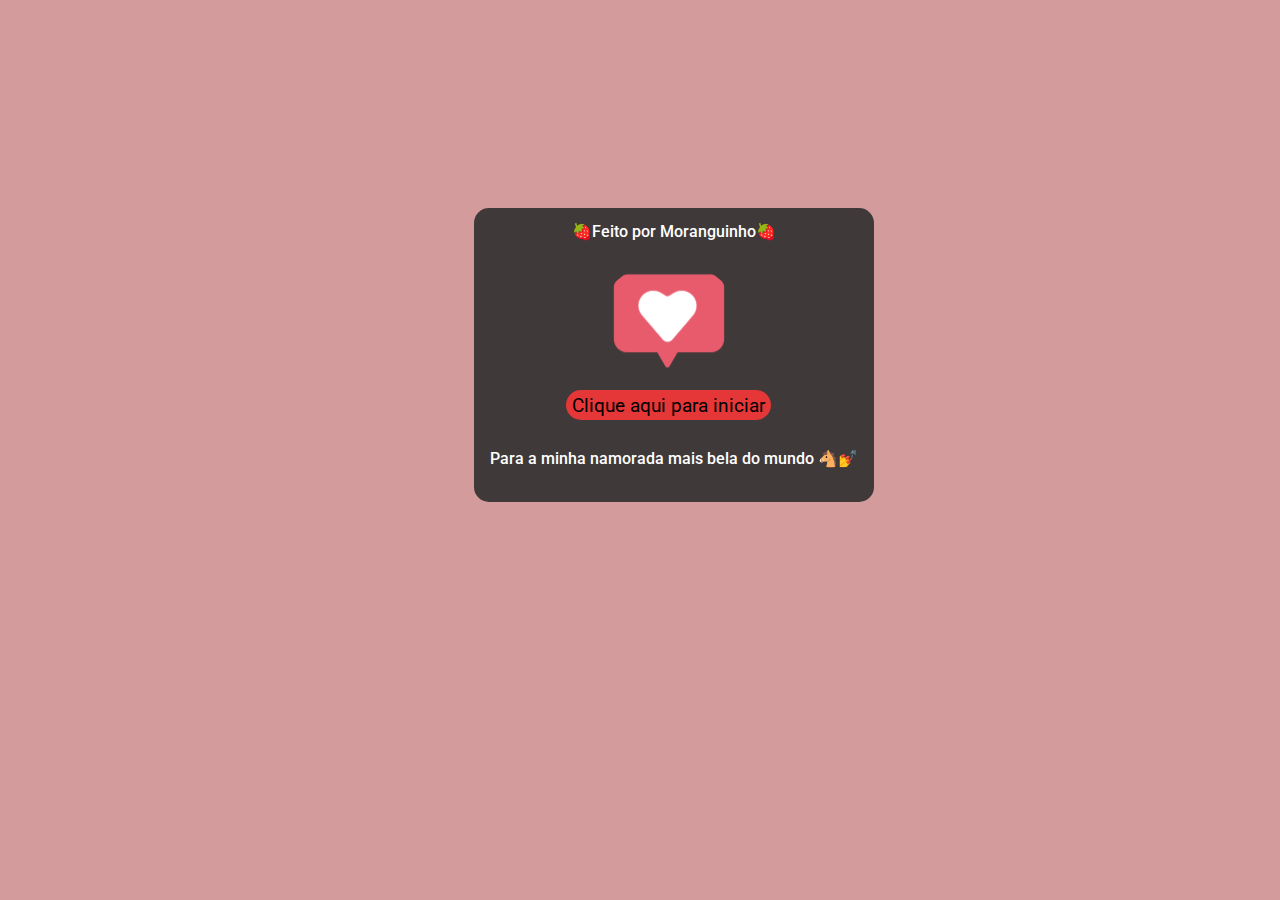
<file: index.html>
<!DOCTYPE html>
<html lang="pt">
<head>
    <meta charset="UTF-8">
    <meta http-equiv="X-UA-Compatible" content="IE=edge">
    <meta name="viewport" content="width=device-width, initial-scale=1.0">
    <link rel="stylesheet" href="./style.css">
    <link rel="preconnect" href="https://fonts.googleapis.com">
    <link rel="preconnect" href="https://fonts.gstatic.com" crossorigin>
    <link href="https://fonts.googleapis.com/css2?family=Roboto:wght@500;700&display=swap" rel="stylesheet">
    <link rel="icon" type="image/png" href="./imagens/icon_vi.png"/>
    <title>❤Para Vitória❤</title>
</head>
<body>
    <section class="front">
        <div class="containerFront">
            <p class="textFront">&#127827;Feito por Moranguinho&#127827;</p>

            <img src="./imagens/HeartPageFront.svg" alt="Error 404" class="frontImage">

            <button id="InitButton">Clique aqui para iniciar</button>

            <p class="textFront">Para a minha namorada mais bela do mundo &#128052;&#128133;</p>
            <br>
        </div>
    </section>

    <section class="back">
        <main>
            <h3>Minha pimentinha ❤&#127798;</h3>
            <article>
                <p class="backText">Esse site foi bastante demorado para produzir, pois eu fiz ele com bastante carinho e espero que você goste dele e possa ler o conteúdo sempre que quiser &#128513;. Desde que a gente teve o nosso primeiro contato, no 1° ano do ensino médio, você sempre me chamou atenção, tanto pelo visual quanto pela personalidade, algo me falava que você era a pessoa perfeita no qual eu queria passar a minha vida. No 2° ano quando a gente começou a se falar eu também sentir alguma coisa por você, só que meus problemas com relacionamentos anteriores foram tão traumáticos que simplesmente meu coração não queria mais se abrir para ninguém, eu e você sabemos que foi difícil manter o relacionamento da gente no começo, principalmente por conta que eu tinha esse problema, mas até hoje eu agradeço de coração por você ter insistido em mim e não ter me deixado de lado quando precisei. Depois da nossa discussão perto da nossa formatura eu finalmente consegui me abrir mais uma vez para um novo relacionamento, eu agradeço fortemente por ter persistido. Em falar do segundo ano, no segundo ano eu fiz aquela atividade da islane que era produzir uma cartinha para o eu do futuro, então eu fiz bem elaborado e nela eu citei que no futuro eu me via bem feliz e melhor emocionalmente do que na época da produção da carta e também falei que provavelmente eu estaria em um ótimo relacionamento com a pessoa certa. Adivinha? Pelo visto o eu do passado conseguiu me prever perfeitamente o que aconteceria comigo no futuro. Eu estou muito feliz, emocionalmente estável e com a melhor namorada que já tive na minha vida, eu quero passar o maior tempo possível com você e depois que a gente estiver na nossa própria casinha que a gente batalhou tanto para conseguir, finalmente casarmos, mesmo civil. Eu todo dia penso no quanto você é perfeita e quanto eu quero ficar ao seu lado. Eu te amo muito, muito mesmo, eu vou amar pedir a sua mão em casamento e quando você aceitar eu vou lhe dar um beijão e um abraço bem forte em você. Tenho certeza também que a gente iremos ficarmos vermelhos, né minha pimentinha? ksksksksksk. Eu lembro até hoje daquele dia que você ficou chorando sem parar abraçada comigo no ponto de ônibus e tudo isso foi por causa dos meus problemas afetando e os seus próprios sobrecarregando você, eu não sabia nem o que fazer para lidar com a situação e só queria concertar as coisas. Nesse mesmo dia e principalmente dias antes da formatura, foi importante para esclarecer a para eu mesmo que seu continuasse a ser aquela mesma pessoa eu não iria a lugar algum e que precisava mudar de alguma maneira. Até hoje eu faço o possível para me tornar a melhor versão de minha pessoa e eu novamente agradeço por ter você, persistindo e sempre estando ao meu lado nos momentos bons ou ruins... Eu lembro também dos problemas com a Mariane e as amigas dela, que vivia colocando a gente contra a si mesmos, ainda bem que ela tenha finalmente desistido de atrapalhar nós dois e seguido a vida dela. Eu agracio por estar ao seu lado, eu penso em você todos os dias, eu me preocupo sempre com você, eu não vejo a hora de morar com você na nossa casa que lutamos tanto para conquistar, nós vamos conseguir sobreviver e passar por todos os obstáculos que surgirem, a gente consegue. Lembre-se também, eu te amo muito muito muito muito mesmo tá bom? &#128513; Só mais uma coisinha, minha pimentinha, vou dar uma dica no próximo tópico sobre o nosso noivado, então até lá segura a ansiedade kksskskks. No tópico seguinte (Você pode acessar o segundo tópico clicando numa setinha que parece um botão) você vai amar ver, lá tem algumas informações extras skskskksks &#128521;.</p> 
            </article>

            <a href="./NextPage/Greetings.html"><button class="BackPage">-></button></a>
        </main>
    </section>

</body>
<script src="./java.js"></script>
</html>
</file>
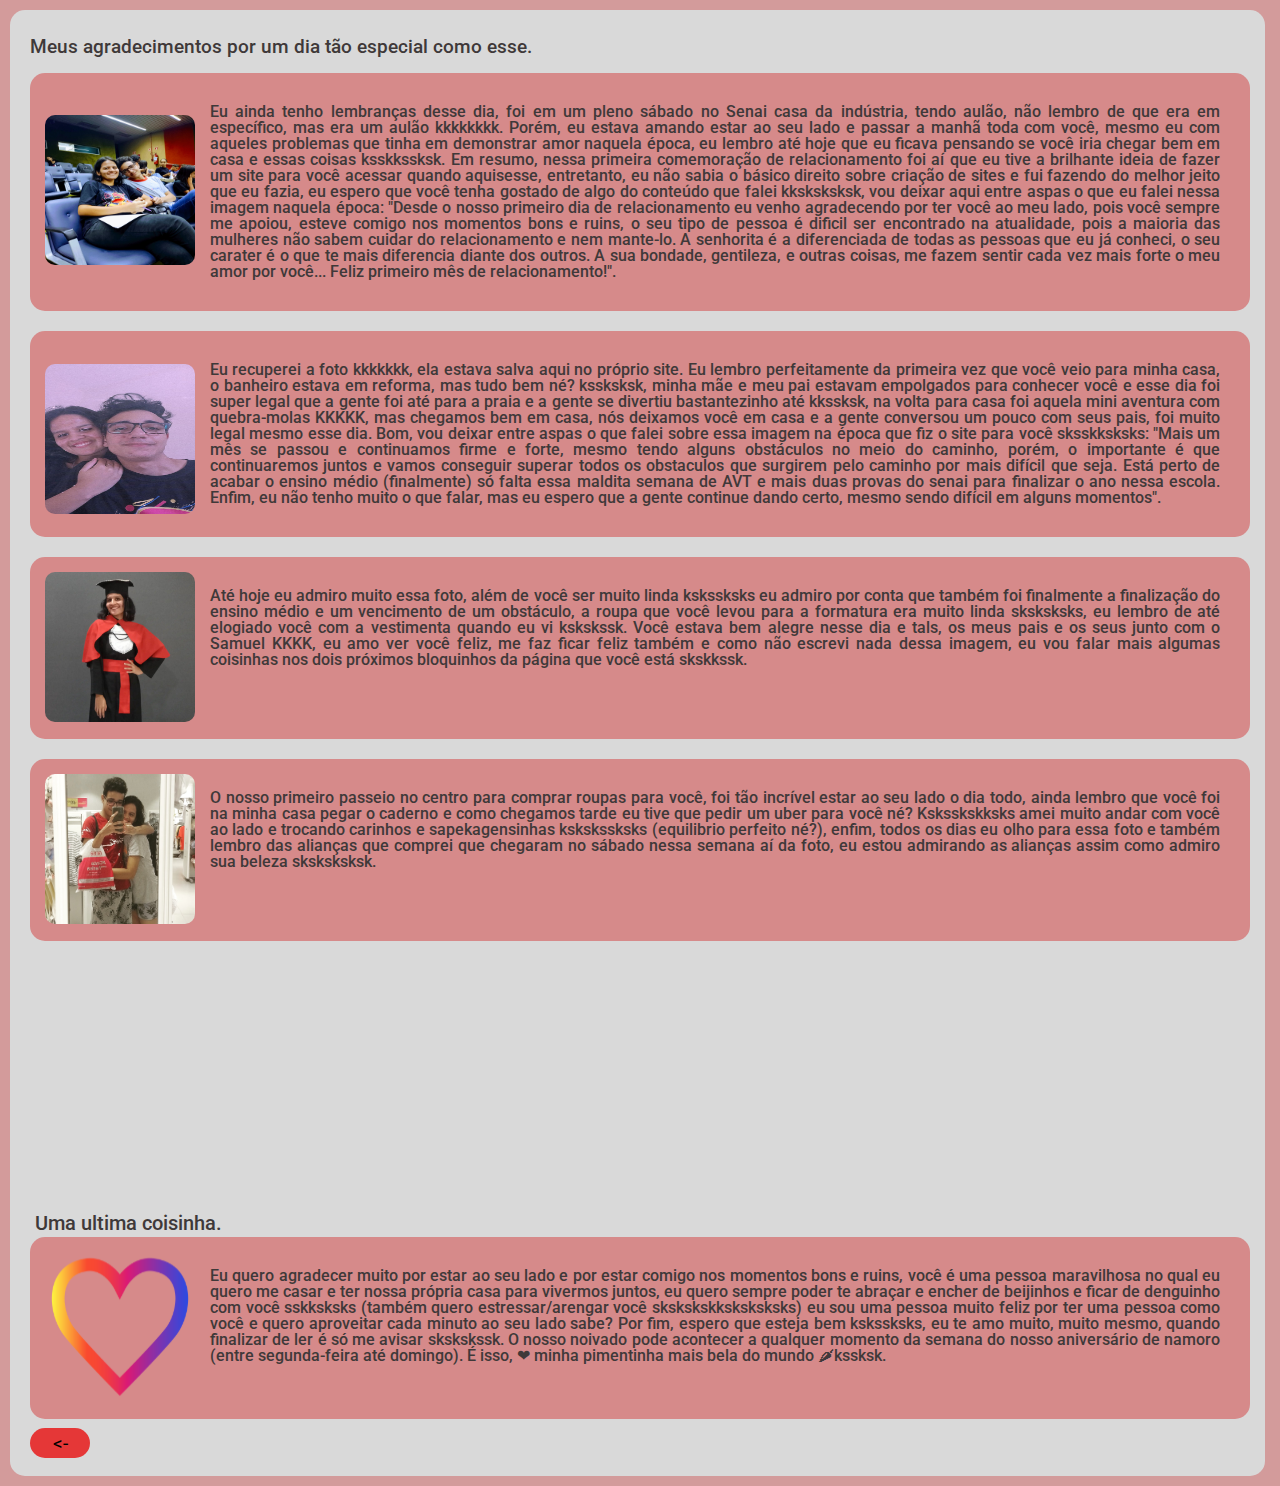
<file: NextPage/Greetings.html>
<!DOCTYPE html>
<html lang="pt">
<head>
    <meta charset="UTF-8">
    <meta http-equiv="X-UA-Compatible" content="IE=edge">
    <meta name="viewport" content="width=device-width, initial-scale=1.0">
    <link rel="stylesheet" href="../style.css">
    <link rel="preconnect" href="https://fonts.googleapis.com">
    <link rel="preconnect" href="https://fonts.gstatic.com" crossorigin>
    <link href="https://fonts.googleapis.com/css2?family=Roboto:wght@500;700&display=swap" rel="stylesheet">
    <link rel="icon" type="image/png" href="../imagens/icon_vi.png"/>
    <title>❤Agradecimentos❤</title>
</head>
<body>

    <section class="backType2">
        <main class="newMain">
            <h3>Meus agradecimentos por um dia tão especial como esse.</h3>
            <article class="Greetings">
                <div class="containerPhotos numberOnePhoto">
                    <img class="imgsContainers" src="../imagens/foto1.jpeg" alt="ERROR 404">
                </div>

                <p class="WordBreak">Eu ainda tenho lembranças desse dia, foi em um pleno sábado no Senai casa da indústria, tendo aulão, não lembro de que era em específico, mas era um aulão kkkkkkkk. Porém, eu estava amando estar ao seu lado e passar a manhã toda com você, mesmo eu com aqueles problemas que tinha em demonstrar amor naquela época, eu lembro até hoje que eu ficava pensando se você iria chegar bem em casa e essas coisas ksskkssksk. Em resumo, nessa primeira comemoração de relacionamento foi aí que eu tive a brilhante ideia de fazer um site para você acessar quando aquisesse, entretanto, eu não sabia o básico direito sobre criação de sites e fui fazendo do melhor jeito que eu fazia, eu espero que você tenha gostado de algo do conteúdo que falei kksksksksk, vou deixar aqui entre aspas o que eu falei nessa imagem naquela época: "Desde o nosso primeiro dia de relacionamento eu venho agradecendo por ter você ao meu lado, pois você sempre me apoiou, esteve comigo nos momentos bons e ruins, o seu tipo de pessoa é dificil ser encontrado na atualidade, pois a maioria das mulheres não sabem cuidar do relacionamento e nem mante-lo. A senhorita é a diferenciada de todas as pessoas que eu já conheci, o seu carater é o que te mais diferencia diante dos outros. A sua bondade, gentileza, e outras coisas, me fazem sentir cada vez mais forte o meu amor por você... Feliz primeiro mês de relacionamento!".</p>
            </article>

            <article class="Greetings">
                <div class="containerPhotos numberTwoPhoto">
                    <img class="imgsContainers" src="../imagens/foto2.jpeg" alt="ERROR 404">
                </div>

                <p class="WordBreak">Eu recuperei a foto kkkkkkk, ela estava salva aqui no próprio site. Eu lembro perfeitamente da primeira vez que você veio para minha casa, o banheiro estava em reforma, mas tudo bem né? kssksksk, minha mãe e meu pai estavam empolgados para conhecer você e esse dia foi super legal que a gente foi até para a praia e a gente se divertiu bastantezinho até kkssksk, na volta para casa foi aquela mini aventura com quebra-molas KKKKK, mas chegamos bem em casa, nós deixamos você em casa e a gente conversou um pouco com seus pais, foi muito legal mesmo esse dia. Bom, vou deixar entre aspas o que falei sobre essa imagem na época que fiz o site para você sksskksksks: "Mais um mês se passou e continuamos firme e forte, mesmo tendo alguns obstáculos no meio do caminho, porém, o importante é que continuaremos juntos e vamos conseguir superar todos os obstaculos que surgirem pelo caminho por mais difícil que seja. Está perto de acabar o ensino médio (finalmente) só falta essa maldita semana de AVT e mais duas provas do senai para finalizar o ano nessa escola. Enfim, eu não tenho muito o que falar, mas eu espero que a gente continue dando certo, mesmo sendo difícil em alguns momentos".</p>
            </article>

            <article class="Greetings">
                <div class="containerPhotos">
                    <img class="imgsContainers" src="../imagens/foto3.jpg" alt="ERROR 404">
                </div>

                <p class="WordBreak">Até hoje eu admiro muito essa foto, além de você ser muito linda kskssksks eu admiro por conta que também foi finalmente a finalização do ensino médio e um vencimento de um obstáculo, a roupa que você levou para a formatura era muito linda sksksksks, eu lembro de até elogiado você com a vestimenta quando eu vi kskskssk. Você estava bem alegre nesse dia e tals, os meus pais e os seus junto com o Samuel KKKK, eu amo ver você feliz, me faz ficar feliz também e como não escrevi nada dessa imagem, eu vou falar mais algumas coisinhas nos dois próximos bloquinhos da página que você está skskkssk. </p>
            </article>

            <article class="Greetings">
                <div class="containerPhotos">
                    <img class="imgsContainers" src="../imagens/foto4.jpeg" alt="ERROR 404">
                </div>

                <p class="WordBreak">O nosso primeiro passeio no centro para comprar roupas para você, foi tão incrível estar ao seu lado o dia todo, ainda lembro que você foi na minha casa pegar o caderno e como chegamos tarde eu tive que pedir um uber para você né? Ksksskskksks amei muito andar com você ao lado e trocando carinhos e sapekagensinhas kskskssksks (equilibrio perfeito né?), enfim,  todos os dias eu olho para essa foto e também lembro das alianças que comprei que chegaram no sábado nessa semana aí da foto, eu estou admirando as alianças assim como admiro sua beleza sksksksksk. </p>
            </article>

            <h4>Uma ultima coisinha.</h4>
            <article class="Greetings">
                <div class="containerPhotos">
                    <img class="imgsContainers" src="../imagens/HeartPageFinal.svg" alt="ERROR 404">
                </div>

                <p class="WordBreak">Eu quero agradecer muito por estar ao seu lado e por estar comigo nos momentos bons e ruins, você é uma pessoa maravilhosa no qual eu quero me casar e ter nossa própria casa para vivermos juntos, eu quero sempre poder te abraçar e encher de beijinhos e ficar de denguinho com você sskksksks (também quero estressar/arengar você skskskskksksksksks) eu sou uma pessoa muito feliz por ter uma pessoa como você e quero aproveitar cada minuto ao seu lado sabe? Por fim, espero que esteja bem kskssksks, eu te amo muito, muito mesmo, quando finalizar de ler é só me avisar skskskssk. O nosso noivado pode acontecer a qualquer momento da semana do nosso aniversário de namoro (entre segunda-feira até domingo). É isso, ❤ minha pimentinha mais bela do mundo &#127798;kssksk. </p>
            </article>

            <a href="../index.html"><button class="BackPage"><-</button></a>
        </main>
    </section>

</body>
<script src="../java.js"></script>
</html>
</file>
<file: style.css>
*{
    font-family: 'Roboto', sans-serif;
}

*::-webkit-scrollbar{
    background-color: #D39B9B;
    border-radius: 15px;
    width: 7px;
    transition: 0.2s;
}

*::-webkit-scrollbar-thumb{
    background-color: #3F3939;
    transition: 0.2s;
    border-radius: 15px;
}

*::-webkit-scrollbar:horizontal{
    height: 7px;
}

*::-webkit-scrollbar-button{
    display: none;
}

*::-webkit-scrollbar-corner{
    display: none;
}

.Greetings::-webkit-scrollbar{
    background-color: transparent;
}

body{
    background-color: #D39B9B;
    margin: 0;
}

h3{
    font-weight: 500;
    color: #3F3939;
    line-height: 16px;
}

h4{
    font-weight: 500;
    font-size: 20px;
    color: #3F3939;
    margin-top: 30vh;
    margin-bottom: 2px;
    margin-left: 5px;
}

main{
    margin: 10px;
    height: max-content;
    width: 96.5vw;
    border-radius: 15px;
    padding-left: 20px;
    padding-top: 10px;
    background-color: #D9D9D9;
    transition: 0.3s;

}

.newMain{
    height: max-content;
}

article{
    
    background-color: #FFB1B1;
    border-radius: 15px;
    padding: 5px;
    line-height: 15px;
    text-align: top;
    width: 95vw;
    word-wrap: break-word;
    transition: 0.3s;
}

p{
    margin-left: 15px;
    margin-right: 15px;
    font-weight: 500;
    color: #3F3939;
    line-height: 16px;
    text-align: justify;
}

.backText{
    font-size: 20px;
    line-height: 25px;
}

a{
    text-decoration: none;
    color: black;
}


button{
    margin-top: 5vh;
    margin-left: 91vw;
    margin-bottom: 15px;
    width: 60px;
    height: 30px;
    font-size: 19px;
    background-color: #E53737;
    border: none;
    border-radius: 15px;
    cursor: pointer;
    transition: 0.3s;
}


button:hover{
    transform: scale(1.2);
    border: 1px solid blue;
    transition: 0.3s;
}

.BackPage{
    margin-left: 0px;
    margin-top: 1vh;
    margin-bottom: 2vh;
}

.imgsContainers{
    width: 150px;
    height: 150px;
    border-radius: 10px;
}

.numberOnePhoto{
    margin-top: 3vh;
}

.numberTwoPhoto{
    margin-top: 2vh;
}

.Greetings{
    display: flex;
    padding: 15px;
    width: 93vw;
    background-color: #D68A8A;
}

.Greetings:nth-of-type(2), .Greetings:nth-of-type(3), .Greetings:nth-of-type(4){
    margin-top: 20px;
}


/*TRABALHANDO COM O FRONT PAGE*/
.front{
    margin: 0;
    margin-top: -17px;
    z-index: 1;
    background-color: #D68A8A;
    height: 100%;
    width: 100%;
    transition: 0.2s;
}

.containerFront{
    background-color: #3F3939;
    width: 400px;
    border-radius: 15px;
    transition: 0.2s;
    position: absolute;
    margin-left: 37vw;
    margin-top: 25vh;
    
}

.textFront{
    color: white;
    text-align: center;
}

.frontImage{
    width: 130px;
    height: 130px;
    margin-left: 130px;
}

.back{
    display: none;
}

.backType2{
    display: initial;
}

#InitButton{
    margin-left: 92px;
    margin-top: 0px;
    margin-bottom: 15px;
    width: max-content;
}

#InitButton:hover{
    transform: scale(1.1);
}



/*Resolver o problema de width do texto e de algum article/greeting*/

@media (max-width: 1200px) {
    article{
        width: 94vw;
    }

    .Greetings{
        width: 91vw;
    }

    main{
        height: max-content;
    }

    button{
        margin-left: 89vw;
        margin-top: 3vh;
        margin-bottom: 3vh;
    }

    .containerFront{
        margin-left: 32vw;
    }
}

@media (max-width: 900px) {
    article{
        width: 92vw;
    }

    .Greetings{
        width: 88vw;
    }

    main{
        height: max-content;
    }

    button{
        margin-left: 80vw;
        margin-top: 3vh;
        margin-bottom: 3vh;
    }

    .WordBreak{
        width: 60vw;
    }

    .containerFront{
        margin-left: 25vw;
    }
}

@media (max-width: 700px) {
    article{
        width: 83vw;
    }

    .Greetings{
        width: 81vw;
    }

    main{
        height: max-content;
    }

    button{
        margin-left: 78vw;
        margin-top: 3vh;
        margin-bottom: 3vh;
    }

    .WordBreak{
        width: 50vw;
    }

    .containerFront{
        margin-left: 20vw;
        transform: scale(0.9);
    }
}

@media (max-width: 600px) {
    article{
        width: 87vw;
    }

    main{
        height: max-content;
    }

    .Greetings{
        width: 79vw;
    }

    button{
        margin-left: 70vw;
        margin-top: 3vh;
        margin-bottom: 3vh;
    }

    .WordBreak{
        width: 35vw;
    }
    .containerFront{
        margin-left: 15vw;
        transform: scale(0.9);
    }
}

@media (max-width: 500px) {
    article{
        width: 85vw;
    }

    main{
        height: max-content;
    }

    
    .Greetings{
        width: 79vw;
        height: 40vh;
        overflow: scroll;
    }

    button{
        margin-left: 70vw;
        margin-top: 3vh;
        margin-bottom: 3vh;
    }

    .WordBreak{
        width: 36vw;
    }

    .containerFront{
        margin-left: 10vw;
        transform: scale(0.9);
    }
}

@media (max-width: 400px){
    .containerFront{
        margin-left: 0px;
        transform: scale(0.7);
    }
}
</file>
